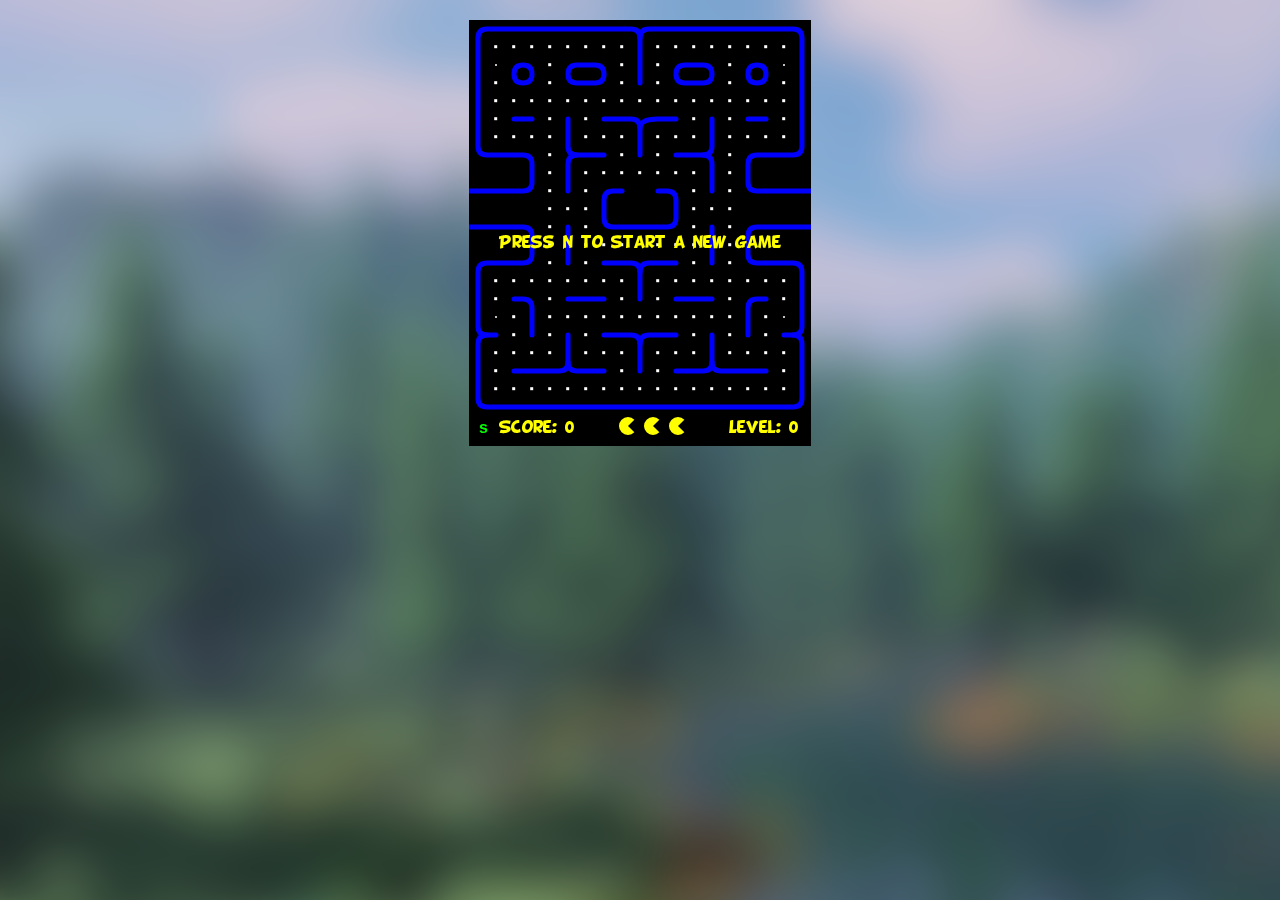
<file: app/pacman/index.html>
<!DOCTYPE html>
<html>
  <head>
    <meta charset="utf-8" />
    <title>Game</title>
    
    <style type="text/css">
      @font-face {
	    font-family: 'BDCartoonShoutRegular';
        src: url('BD_Cartoon_Shout-webfont.ttf') format('truetype');
	    font-weight: normal;
	    font-style: normal;
      }
      #pacman {
        height:450px;
        width:342px;
        margin:20px auto;
      }
      #shim { 
        font-family: BDCartoonShoutRegular; 
        position:absolute;
        visibility:hidden
      }
      h1 { font-family: BDCartoonShoutRegular; text-align:center; }
      body { width:342px; margin:0px auto; font-family:sans-serif; }
      a { text-decoration:none; }
    </style>

</head>

<body class="background" style="background-color: black;">
  
  <div id="shim">shim for font face</div>


  <div id="pacman"></div>
  <script src="pacman.js"></script>
  <script src="modernizr-1.5.min.js"></script>

  <script>

    var el = document.getElementById("pacman");

    if (Modernizr.canvas && Modernizr.localstorage && 
        Modernizr.audio && (Modernizr.audio.ogg || Modernizr.audio.mp3)) {
      window.setTimeout(function () { PACMAN.init(el, "./"); }, 0);
    } else { 
      el.innerHTML = "Sorry, needs a decent browser<br /><small>" + 
        "(firefox 3.6+, Chrome 4+, Opera 10+ and Safari 4+)</small>";
    }
  </script>

</body>

<style>
  .background {
    background-image: url(/app/pacman/bg.png);
  }
</style>
</html>
</file>
